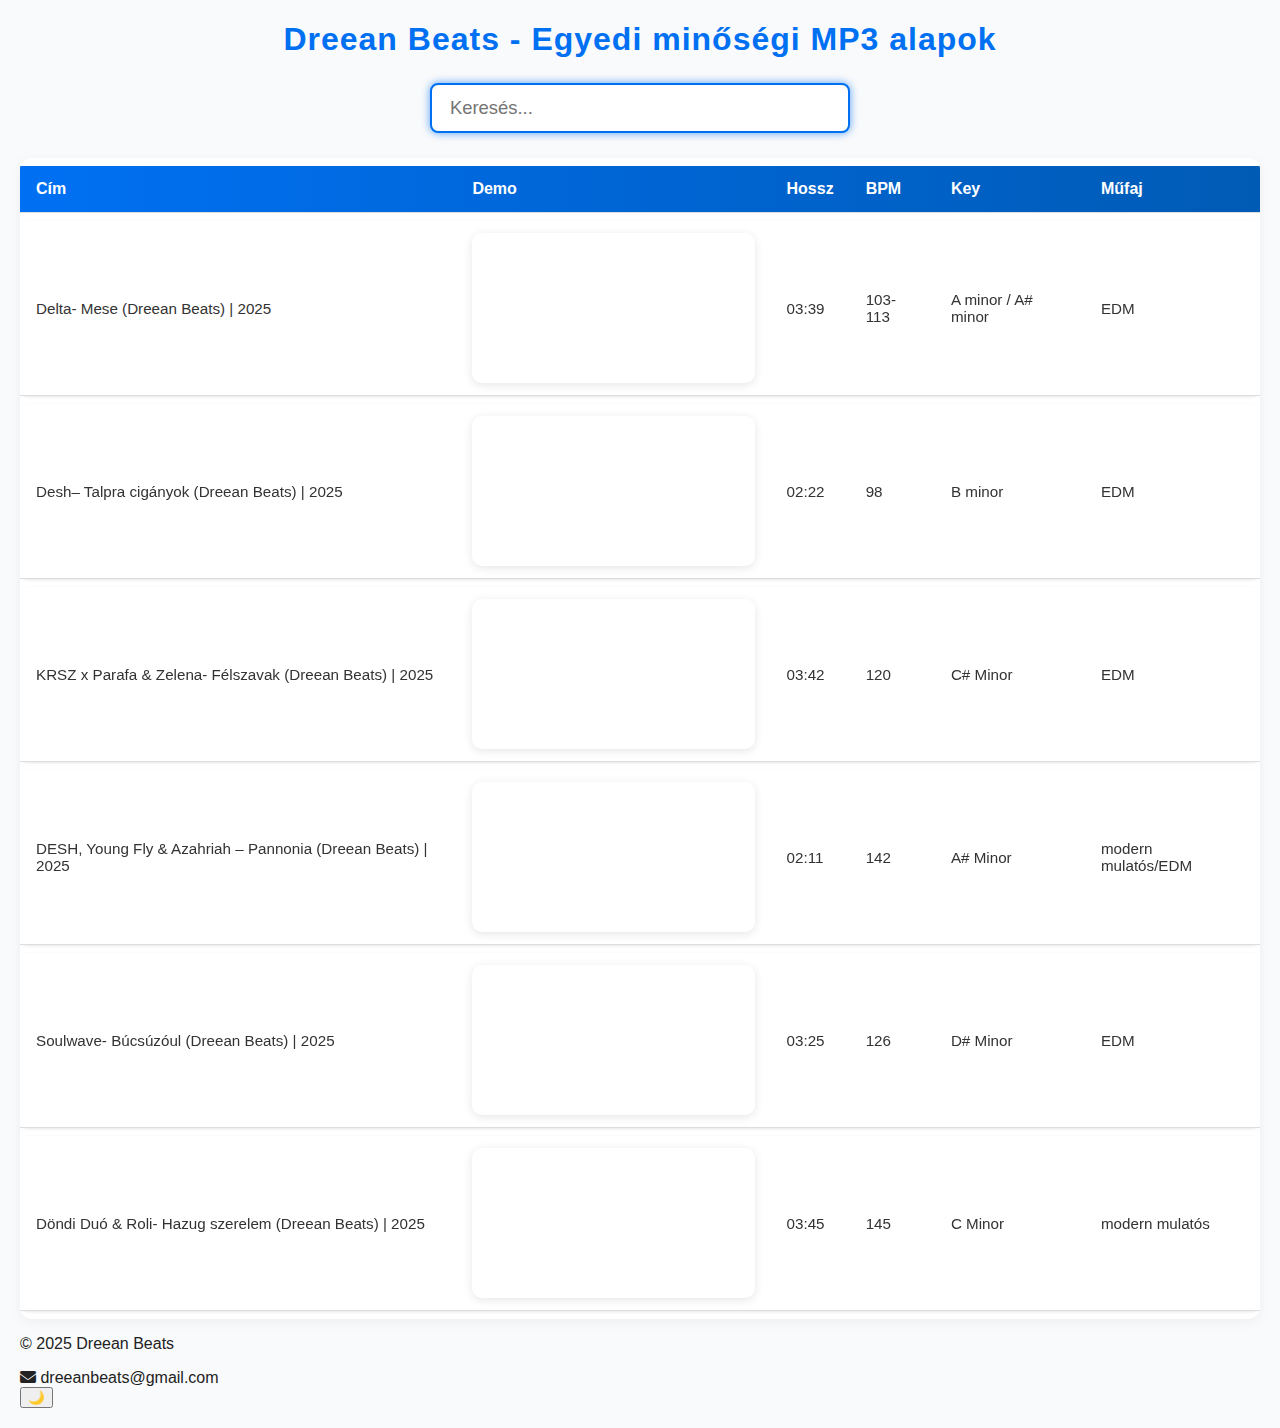
<file: index.html>
<!DOCTYPE html>
<html lang="hu">
<head>
  <meta charset="UTF-8" />
  <meta name="viewport" content="width=device-width, initial-scale=1" />
  <meta name="description" content="Dreean Beats - Egyedi, minőségi MP3 alapok hiphop, trap és pop stílusban." />
  <title>Dreean Beats</title>
  <link rel="stylesheet" href="style.css" />
  <link rel="stylesheet" href="https://cdnjs.cloudflare.com/ajax/libs/font-awesome/6.5.0/css/all.min.css">

</head>
<body>
  <h1>Dreean Beats - Egyedi minőségi MP3 alapok</h1>

  <label for="searchInput" class="visually-hidden">Keresés a zenék között</label>
  <input type="text" id="searchInput" placeholder="Keresés..." autocomplete="off" />

  <table>
    <thead>
      <tr>
        <th class="align-left">Cím</th>
        <th>Demo</th>
        <th>Hossz</th>
        <th>BPM</th>
        <th>Key</th>
        <th>Műfaj</th>
      </tr>
    </thead>
    <tbody id="tableBody"></tbody>
  </table>

  <footer class="site-footer">
    <p>&copy; 2025 Dreean Beats</p>
   <a href="mailto:dreeanbeats@gmail.com" style="text-decoration: none; color: inherit;">
  <i class="fas fa-envelope"></i> dreeanbeats@gmail.com
</a>
  </footer>

  <button id="themeToggle" class="theme-toggle" title="Sötét mód váltása">🌙</button>

  <script>
    const tableBody = document.getElementById('tableBody');
    const searchInput = document.getElementById('searchInput');
    let data = [];

    fetch('data.json')
      .then((response) => response.json())
      .then((json) => {
        data = json;
        renderTable(data);
      })
      .catch((err) => {
        console.error('Nem sikerült betölteni:', err);
        tableBody.innerHTML =
          '<tr><td colspan="6" style="text-align:center;color:red;">Nem sikerült betölteni az adatokat.</td></tr>';
      });

    function renderTable(items) {
      tableBody.innerHTML = '';
      items.forEach((item) => {
        const tr = document.createElement('tr');
        tr.innerHTML = `
          <td class="align-left" data-label="Cím"><span class="cell-text">${escapeHtml(item.title)}</span></td>
          <td class="demo-cell" data-label="Demo">${renderDemo(item.demo)}</td>
          <td data-label="Hossz"><span class="cell-text">${escapeHtml(item.length)}</span></td>
          <td data-label="BPM"><span class="cell-text">${escapeHtml(item.bpm)}</span></td>
          <td data-label="Key"><span class="cell-text">${escapeHtml(item.key)}</span></td>
          <td data-label="Műfaj"><span class="cell-text">${escapeHtml(item.genre)}</span></td>
        `;
        tableBody.appendChild(tr);
      });
    }

    function renderDemo(demo) {
      if (!demo) return '';
      const d = demo.trim();
      if (d.startsWith('<iframe') || d.startsWith('<embed')) return d;
      if (d.match(/^https?:\/\/hearthis\.at\//i)) {
        return `<iframe scrolling="no" width="100%" height="150" src="${escapeHtmlAttr(d)}" frameborder="0" allowtransparency allow="autoplay"></iframe>`;
      }
      if (d.match(/^https?:\/\/(soundcloud\.com|snd\.sc)\//i)) {
        const encoded = encodeURIComponent(d);
        return `<iframe width="100%" height="166" scrolling="no" frameborder="no" allow="autoplay" src="https://w.soundcloud.com/player/?url=${encoded}&color=%23007bff&auto_play=false"></iframe>`;
      }
      if (d.match(/^https?:\/\/.*\.mp3(\?.*)?$/i)) {
        return `<audio controls src="${escapeHtmlAttr(d)}"></audio>`;
      }
      if (d.match(/^https?:\/\/.+/i)) {
        return `<a href="${escapeHtmlAttr(d)}" target="_blank">${escapeHtml(d)}</a>`;
      }
      return escapeHtml(d);
    }

    searchInput.addEventListener('input', () => {
      const query = searchInput.value.trim().toLowerCase();
      if (!query) {
        renderTable(data);
        return;
      }
      const filtered = data.filter((item) =>
        Object.values(item).some((val) =>
          val.toString().toLowerCase().includes(query)
        )
      );
      renderTable(filtered);
      highlightText(query);
    });

    function highlightText(term) {
      if (!term) return;
      const cells = tableBody.querySelectorAll('td .cell-text');
      cells.forEach((cell) => {
        const originalText = cell.textContent;
        const regex = new RegExp(`(${escapeRegExp(term)})`, 'gi');
        const highlighted = escapeHtml(originalText).replace(
          regex,
          '<span class="highlight">$1</span>'
        );
        cell.innerHTML = highlighted;
      });
    }

    function escapeHtml(text) {
      const map = {
        '&': '&amp;',
        '<': '&lt;',
        '>': '&gt;',
        '"': '&quot;',
        "'": '&#039;',
      };
      return text.replace(/[&<>"']/g, (m) => map[m]);
    }

    function escapeHtmlAttr(text) {
      return text.replace(/"/g, '&quot;').replace(/'/g, '&#039;');
    }

    function escapeRegExp(string) {
      return string.replace(/[.*+?^${}()|[\]\\]/g, '\\$&');
    }

    // Dark mode toggle
    document.getElementById('themeToggle').addEventListener('click', () => {
      document.body.classList.toggle('dark-mode');
    });
  </script>

  <style>
    .visually-hidden {
      position: absolute;
      left: -9999px;
    }
  </style>



</body>
</html>
</file>
<file: style.css>
body {
  font-family: 'Segoe UI', Tahoma, Geneva, Verdana, sans-serif;
  background: #f5f8ff;
  margin: 20px;
  color: #222;
}
h1, h2 {
  text-align: center;
  color: #004aad;
}
#loginBox {
  max-width: 300px;
  margin: 100px auto 0 auto;
  background: white;
  padding: 20px;
  border-radius: 10px;
  box-shadow: 0 0 10px 2px rgba(0, 74, 173, 0.7);
  text-align: center;
}
#loginBox input[type="password"] {
  width: 100%;
  padding: 10px;
  font-size: 16px;
  border: 2px solid #004aad;
  border-radius: 6px;
  outline: none;
  margin-bottom: 15px;
  box-sizing: border-box;
}
#loginBox button {
  background: #0070f3;
  border: none;
  color: white;
  padding: 10px 15px;
  font-size: 16px;
  border-radius: 6px;
  cursor: pointer;
  width: 100%;
  transition: background-color 0.3s ease;
}
#loginBox button:hover {
  background-color: #005bb5;
}
#errorMsg {
  color: red;
  margin-top: 10px;
}
#adminPanel {
  display: none;
  max-width: 900px;
  margin: 0 auto;
}
table {
  width: 100%;
  border-collapse: collapse;
  box-shadow: 0 0 10px 2px rgba(0, 74, 173, 0.7);
  border-radius: 10px;
  overflow: hidden;
  background: white;
}
thead {
  background: linear-gradient(90deg, #004aad, #0070f3);
  color: white;
  font-weight: 600;
  text-align: left;
}
th, td {
  padding: 10px 12px;
  border-bottom: 1px solid #ddd;
  vertical-align: middle;
}
tbody tr:hover {
  background-color: #e6f0ff;
  transition: background-color 0.3s ease;
}
audio {
  width: 150px;
}
.drag-highlight {
  background-color: #d8fcd4 !important;
  cursor: move;
}
.form-container {
  margin: 30px 0;
  padding: 20px;
  background: #ffffff;
  border: 1px solid #ccc;
  border-radius: 8px;
  box-shadow: 0 0 10px rgba(0,0,0,0.1);
}
.form-container input, .form-container select {
  margin-bottom: 10px;
  padding: 8px;
  width: calc(100% - 20px);
  border-radius: 6px;
  border: 1px solid #aaa;
  display: block;
}
.form-container button {
  background: #0070f3;
  color: white;
  padding: 10px;
  border: none;
  border-radius: 6px;
  cursor: pointer;
  margin-top: 10px;
}
.form-container button:hover {
  background: #005bb5;
}
.save-button {
  background: #00c851;
  color: white;
  border: none;
  padding: 10px 20px;
  border-radius: 6px;
  font-size: 16px;
  margin: 20px auto;
  display: block;
  cursor: pointer;
}
.save-button:hover {
  background: #007e33;
}

#searchInput {
  width: 100%;
  max-width: 400px;
  padding: 8px 12px;
  font-size: 1rem;
  border: 2px solid #0070f3;
  border-radius: 6px;
  outline: none;
  box-sizing: border-box;
  transition: border-color 0.3s ease;
  margin-bottom: 15px;
}

#searchInput:focus {
  border-color: #005bb5;
  box-shadow: 0 0 6px #005bb5aa;
}

#searchInput {
  display: block;
  margin: 20px auto;
  width: 90%;
  max-width: 400px;
  padding: 10px 15px;
  font-size: 1.1rem;
  border: 2px solid #0070f3;
  border-radius: 8px;
  outline: none;
  box-sizing: border-box;
  transition: box-shadow 0.3s ease, border-color 0.3s ease;
  background: #fff;
  color: #222;

  /* Alap glow */
  box-shadow: 0 0 8px 0 #0070f3aa;

  /* Lüktető animáció */
  animation: pulseGlow 2s ease-in-out infinite;
}

@keyframes pulseGlow {
  0%, 100% {
    box-shadow: 0 0 8px 0 #0070f3aa;
    border-color: #0070f3;
  }
  50% {
    box-shadow: 0 0 20px 6px #0070f3cc;
    border-color: #005bb5;
  }
}

/* Fókuszkor is legyen lüktetés, de intenzívebb */
#searchInput:focus {
  animation: pulseGlow 1.5s ease-in-out infinite;
  border-color: #005bb5;
  box-shadow: 0 0 25px 8px #005bb5ee;
}

/* Betűtípus Google Fonts-ról */
@import url('https://fonts.googleapis.com/css2?family=Poppins:wght@400;600&display=swap');

body {
  font-family: 'Poppins', sans-serif;
  background: #f9fafb;
  color: #222;
  margin: 20px;
  min-height: 100vh;
}

/* Cím */
h1 {
  text-align: center;
  font-weight: 600;
  font-size: 2rem;
  margin-bottom: 25px;
  color: #0070f3;
  letter-spacing: 1px;
}

/* Keresőmező */
#searchInput {
  display: block;
  margin: 0 auto 25px auto;
  width: 90%;
  max-width: 420px;
  padding: 12px 18px;
  font-size: 1.15rem;
  border-radius: 8px;
  border: 2px solid #0070f3;
  outline: none;
  box-sizing: border-box;
  background: white;
  color: #222;

  box-shadow: 0 0 8px 0 #0070f3aa;
  animation: pulseGlow 2.5s ease-in-out infinite;
  transition: box-shadow 0.3s ease;
}

#searchInput:focus {
  animation-duration: 1.5s;
  box-shadow: 0 0 22px 6px #005bb5cc;
  border-color: #005bb5;
}

/* Lüktető kék glow animáció */
@keyframes pulseGlow {
  0%, 100% {
    box-shadow: 0 0 8px 0 #0070f3aa;
    border-color: #0070f3;
  }
  50% {
    box-shadow: 0 0 20px 6px #0070f3cc;
    border-color: #005bb5;
  }
}

/* Táblázat alapok */
table {
  width: 100%;
  border-collapse: separate;
  border-spacing: 0 8px;
  box-shadow: 0 3px 12px rgb(0 0 0 / 0.05);
  border-radius: 12px;
  overflow: hidden;
}

/* Fejléc */
thead tr {
  background: linear-gradient(90deg, #0070f3, #005bb5);
  color: white;
  font-weight: 600;
  font-size: 1rem;
}

thead th {
  padding: 14px 16px;
  text-align: left;
}

/* Sorok */
tbody tr {
  background: white;
  box-shadow: 0 1px 3px rgb(0 0 0 / 0.1);
  transition: background-color 0.3s ease, box-shadow 0.3s ease;
  cursor: default;
  border-radius: 8px;
}

tbody tr:hover {
  background-color: #e9f0ff;
  box-shadow: 0 4px 14px rgb(0 112 243 / 0.25);
}

/* Cellák */
td {
  padding: 12px 16px;
  vertical-align: middle;
  font-size: 0.95rem;
  color: #333;
}

td.align-left {
  text-align: left;
}

/* Demo iframe/audio megjelenítés */
.demo-cell iframe,
.demo-cell audio {
  border-radius: 10px;
  border: none;
  width: 100%;
  max-width: 400px;
  height: 150px;
  display: block;
  box-shadow: 0 2px 10px rgb(0 0 0 / 0.1);
}

/* Kiemelés (highlight) */
.highlight {
  background-color: #d6f5d6;
  box-shadow: 0 0 8px 2px #4caf5080;
  font-weight: 600;
  border-radius: 3px;
  transition: background-color 0.3s ease;
}

/* Mobilbarát táblázat: görgethető */
@media (max-width: 600px) {
  table, thead, tbody, th, td, tr {
    display: block;
  }
  thead tr {
    display: none; /* fejléc elrejtése */
  }
  tbody tr {
    margin-bottom: 15px;
    box-shadow: none;
    background: #f3f7ff;
    border-radius: 10px;
    padding: 12px;
  }
  tbody td {
    padding-left: 50%;
    position: relative;
    text-align: right;
    font-size: 0.9rem;
  }
  tbody td::before {
    content: attr(data-label);
    position: absolute;
    left: 16px;
    width: 45%;
    padding-left: 5px;
    font-weight: 600;
    text-align: left;
    color: #0070f3;
  }
  .demo-cell iframe, .demo-cell audio {
    max-width: 100%;
    height: 120px;
  }
}
</file>
